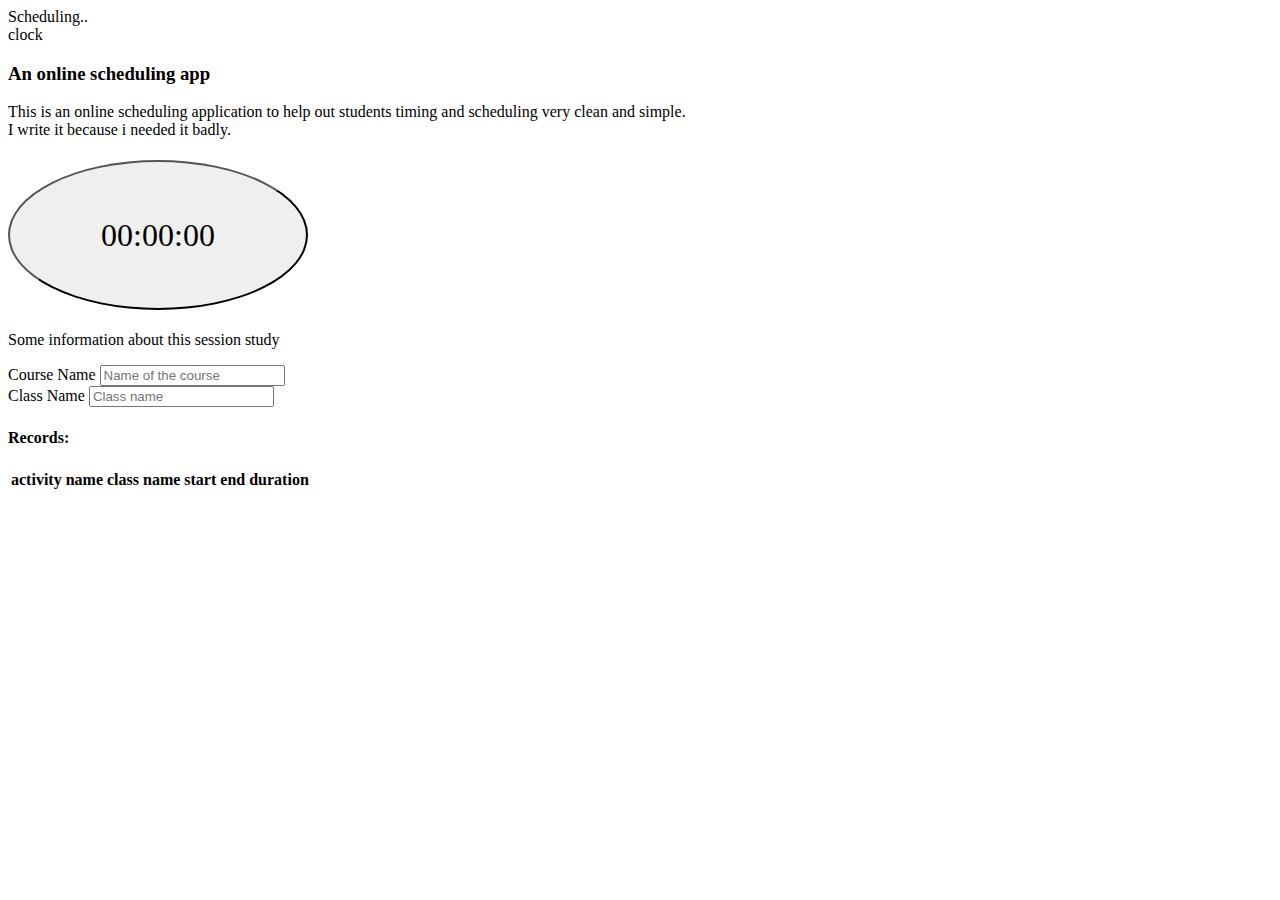
<file: index.html>
<!DOCTYPE html>
<html lang="en">
  <head>
    <meta charset="UTF-8" />
    <meta name="viewport" content="width=device-width, initial-scale=1.0" />
    <meta http-equiv="X-UA-Compatible" content="ie=edge" />
    <title>Alarm</title>

    <link href="https://maxcdn.bootstrapcdn.com/bootstrap/4.0.0-beta/css/bootstrap.min.css" rel="stylesheet" integrity="sha384-/Y6pD6FV/Vv2HJnA6t+vslU6fwYXjCFtcEpHbNJ0lyAFsXTsjBbfaDjzALeQsN6M" crossorigin="anonymous">
    <!-- <link href="myPackages/bootstrap.min.css" rel="stylesheet" /> -->
    <link href="index.css" rel="stylesheet" />
  </head>

  <body>
    <nav class="navbar navbar-light bg-light">
      <span class="h1" class="navbar-brand mb-0">Scheduling..</span>
      <div class="bu-clock text-info pull-right">clock</div>
    </nav>
    <div class="container">
      <h3>An online scheduling app</h3>
      <p>
        This is an online scheduling application to help out students timing and scheduling very clean and simple. <br />
        I write it because i needed it badly.
      </p>
    </div>

    <div class="container">
      <div class="row">
        <div class="col-md-5 col-md-offset-3">
          <button type="button" id="chronometer" data-state="" class="h1 btn btn-outline-success btn-rounded waves-effect">
            00:00:00
          </button>
        </div>

        <div class="col-md-4">
          <p>
            Some information about this session study
          </p>
          <form>
            <div class="form-group">
              <label for="coursename">Course Name</label>
              <input type="text" class="form-control input" name="coursename" id="name" placeholder="Name of the course" />
            </div>
            <div class="checkbox checkbox-circle checkbox-info peers ai-c mB-15">
              <label for="classroom">Class Name</label>
              <input type="text" class="form-control input" name="classroom" id="class" placeholder="Class name" />
            </div>
          </form>
        </div>
      </div>
      <div class="row">
        <h4>Records:</h4>
        <table id="recordTable" class="table">
          <tr class="header">
            <th>activity name</th>
            <th>class name</th>
            <th>start</th>
            <th>end</th>
            <th>duration</th>
          </tr>
          <!-- <tr data-id="fs12">
          <td>study math lesson 3-1</td>
          <td>mathmetic</td>
          <td>02:00</td>
          <td>02:20</td>
          <td>20'</td>
        </tr> -->
        </table>
      </div>
    </div>

    <script src="https://code.jquery.com/jquery-3.2.1.min.js" integrity="sha256-hwg4gsxgFZhOsEEamdOYGBf13FyQuiTwlAQgxVSNgt4=" crossorigin="anonymous"></script>
    <!-- <script src="myPackages/jquery-3.2.1.min.js"></script> -->

    <script src="https://maxcdn.bootstrapcdn.com/bootstrap/4.0.0-beta/js/bootstrap.min.js" integrity="sha384-h0AbiXch4ZDo7tp9hKZ4TsHbi047NrKGLO3SEJAg45jXxnGIfYzk4Si90RDIqNm1"
    crossorigin="anonymous"></script> 
    <script src="model.js"></script>
    <script src="business.js"></script>
    <script src="index.js"></script>
  </body>
</html>
</file>
<file: index.css>
#chronometer {
    font-size: xx-large;
    font-variant-ligatures: contextual;
    font-family: consolas;
    font-variant-east-asian: ruby;
    font-stretch: extra-condensed;
    position: relative;
    margin: 5px auto;
    display: inline-block;
    width: 300px;
    height: 150px;
    border-radius: 50%;
}
</file>
